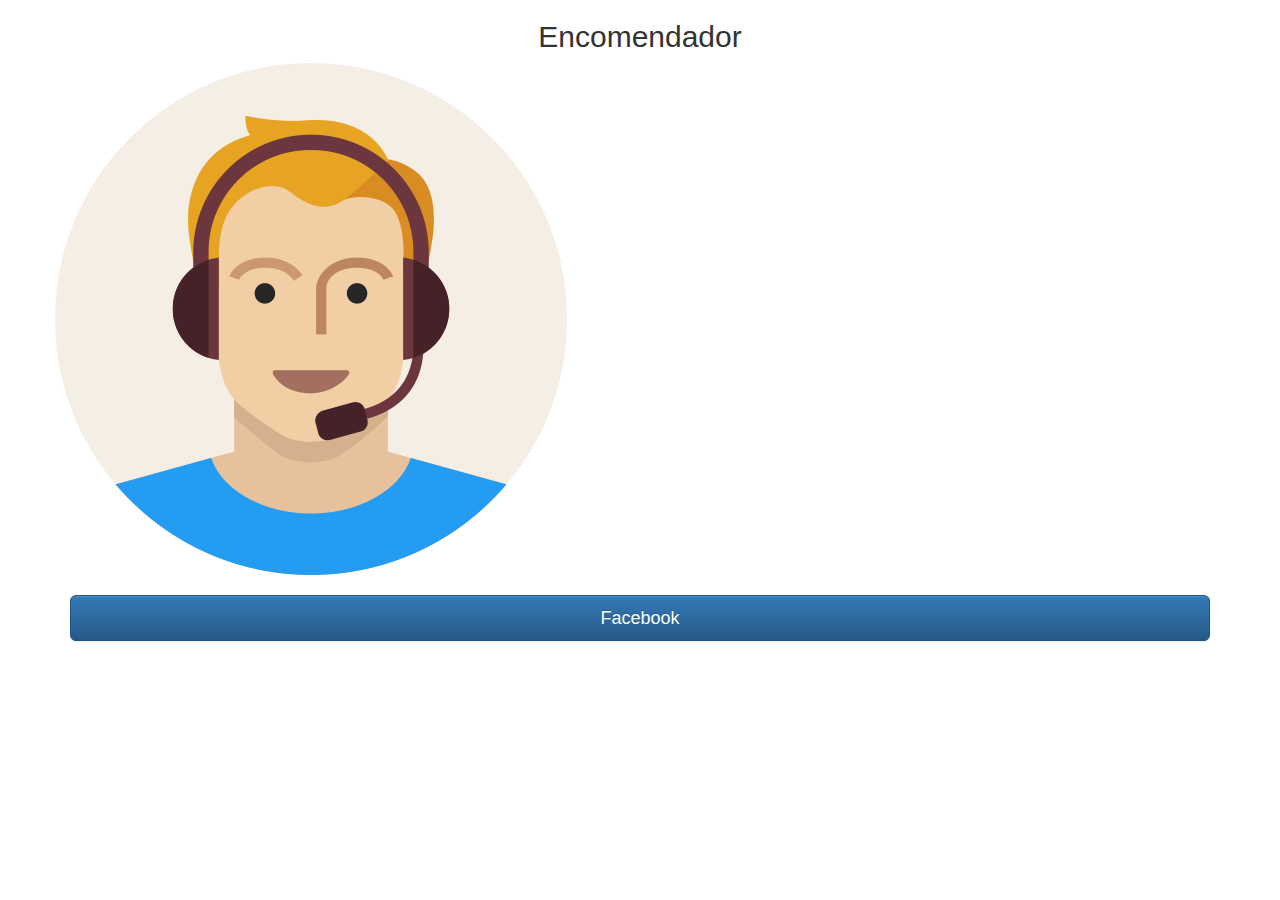
<file: JS Encomedador/workspace/index.html>
<!DOCTYPE html>
<html>
    
    <head>
        <title>Login Facebook</title>
        
        <meta charset="utf-8" /> 
        <meta name="viewport" content="width=device-width, initial-scale=1">
       	<link rel="stylesheet" href="static/css/bootstrap.min.css">
		<link rel="stylesheet" href="static/css/bootstrap-theme.min.css">
        <script src="static/js/jquery-3.2.1.min.js"></script>
        <script src="static/js/bootstrap.min.js"></script>
        <link href="static/css/font-awesome.css" rel="stylesheet">
		<link href="static/css/index.css" rel="stylesheet">
		
		<script src="static/js/request.js"></script>
		<script src="static/js/global.js"></script>
		
		
		
	</head>
    
    <body>
    	
    	
        <script>
    	   
    	   window.fbAsyncInit = function() {
    	    FB.init({
    	      appId      : '350951291984509',
    	      cookie     : true,
    	      xfbml      : true,
    	      version    : 'v2.8'
    	    });
    	    
    	    FB.AppEvents.logPageView();   
    	  };
    	
    	  (function(d, s, id){
    	     var js, fjs = d.getElementsByTagName(s)[0];
    	     if (d.getElementById(id)) {return;}
    	     js = d.createElement(s); js.id = id;
    	     js.src = "//connect.facebook.net/en_US/sdk.js";
    	     fjs.parentNode.insertBefore(js, fjs);
    	   }(document, 'script', 'facebook-jssdk'));
    	   
    		
    		
    		function checkLoginState() {
    		
    			FB.getLoginStatus(function(response) {
    				
    				debugger;
    				console.log(response);
    				response = response.authResponse; 
    				 
    				if(response == null) {
    				    alert("Faça login no facebook em seu navegador principal");
    					FB.login();
    					return;
    				}
    				
    				url =  URL_SERVICE + "users/username=" + response.userID + "&password=" + response.userID + "/facebook";
    			
    			    var data = {};
    				
    				
    				sessionStorage.setItem("username", response.userID);
    		        sessionStorage.setItem("password", response.userID);
    				
    				/*data = {   
						"username" : response.userID,
						"password" : response.accessToken
					};*/ 				
    				
    				
    				var callBS = function(){ debugger;};
    				var callSuccess = function(data){
    					
    					debugger;
    					
    					sessionStorage.setItem("USER_ID", data.id);
    					
    					
    					window.location.replace("cardapio.html");
    					
    				};
    				
    				var callError = function(xhr){
    				    
    				    
    				    debugger;
    					
    					//window.location.replace("cardapio.html");
    					alert("Erro ao acessar, consulte o administrador");
    					debugger;}
    					
    				var callComplete = function(){};
    				
    				
    				
    				
    				request(url, data, "POST", callBS, callSuccess, callError, callComplete);
    				
    				//response.authResponse
    				    //accessToken
    				    //userID
    				    
    				    //getNomE// https://graph.facebook.com/user_id?fields=name 
    				    
    				
    				
    				
    			
    				//statusChangeCallback(response);
    			});
    		}
    		
    	
    		
        </script>
        
        <div class="container">
           <div class="row text-center">
                <h2> Encomendador </h2>      
           </div>
  
            
            <div class="row">
                <img src="static/image/pathDML.png" class="img-responsive" alt="Responsive image"> 
            </div>
          
            
            <div class="row text-center">
																									                
                <br>
            
                <div class="col-xs-12 col-md-12 ">  
                    <button type="button" class="btn btn-primary btn-lg btn-block" onclick="checkLoginState();">Facebook</button>
                </div>     
                
            </div> 
        </div>
    </body>
    
    
    <script>
    
    
    
        $(document).ready(function(){
            
            
            var nome =  sessionStorage.getItem("username");
            var senha = sessionStorage.getItem("password");
            
            if (nome != null && senha != null)
                window.location.replace("cardapio.html");
            
            $("h2").on('click', function() { // Mobile browsers only
    			window.location.replace("login.html");
				});
            
        });
    
    
    		
    
    </script>
    
    
</html>
</file>
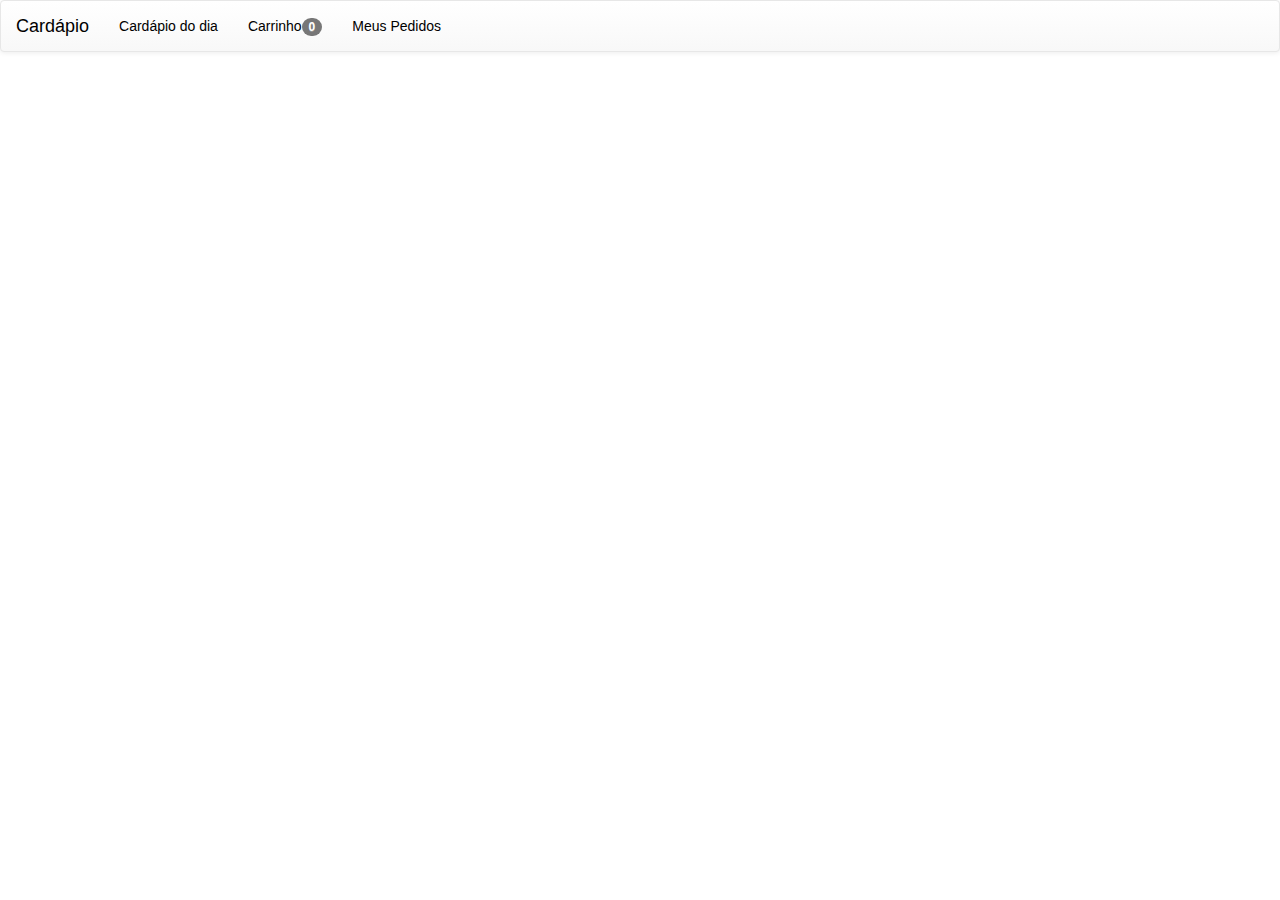
<file: JS Encomedador/workspace/cardapio.html>
<!DOCTYPE html>
<html>
    <head>
        
        
        <title>Cardápio</title>  
        
        <meta name="viewport" content="width=device-width, initial-scale=1">
        <meta charset="utf-8" /> 
        
        <link rel="stylesheet" href="static/css/bootstrap.min.css">
		    <link rel="stylesheet" href="static/css/bootstrap-theme.min.css">
        <script src="static/js/jquery-3.2.1.min.js"></script>
        <script src="static/js/bootstrap.min.js"></script>
        <link href="static/css/font-awesome.css" rel="stylesheet">
		    <link href="static/css/cardapio.css" rel="stylesheet">
		
		    <script src="static/js/request.js"></script>
		    <script src="static/js/global.js"></script>
        <script src="static/js/cardapio.js"></script>
        
      
        <script type="text/javascript">
    
    
    
          function getParameterByName(name, url) {
              if (!url) url = window.location.href;
              name = name.replace(/[\[\]]/g, "\\$&");
              var regex = new RegExp("[?&]" + name + "(=([^&#]*)|&|#|$)"),
                  results = regex.exec(url);
              if (!results) return null;
              if (!results[2]) return '';
              return decodeURIComponent(results[2].replace(/\+/g, " "));
          }
    
    
          $(document).ready(function(){
            
            debugger;
            
            var userId = getParameterByName("uid")
            url =  URL_SERVICE + "users/username=" + userId+ "&password=" + userId + "/facebook";
            
            var data = {};
            
            
            sessionStorage.setItem("username", userId);
            sessionStorage.setItem("password", userId);
    				
    			  var callBS = function(){ debugger;};
    				var callSuccess = function(data){
    					
    					debugger;
    					
    					sessionStorage.setItem("USER_ID", data.id);
    					
    					
    					//window.location.replace("cardapio.html");
    					
    				};
    				
    				var callError = function(xhr){
    				    
    				    
    				    debugger;
    					
    					//window.location.replace("cardapio.html");
    				//	alert("Erro ao acessar, consulte o administrador");
    					debugger;}
    					
    				var callComplete = function(){};
    				
    				
    				
    				
    				request(url, data, "POST", callBS, callSuccess, callError, callComplete);
      		     
      		     
    		     
            
              $("#nav").load("nav.html");
              
              
              /// Produtos
              
              
               var url =  URL_SERVICE + "products/menu";
          var data = {};
          
          var callBS = function(){ debugger;};
  				var callSuccess = function(data){
  					
  					debugger;
  					
  					for (var i = 0; i < data.length; i++) {
  					 
  					  var c = retornarCategoriaHTML(data[i]);
  					 
  					  $("#accordion").append(c);
  					 
  					}
  					
  					
  					debugger;
  					
  				
  					
  				};
      				
  				var callError = function(xhr){
  				    
  				  
  					//window.location.replace("cardapio.html");
  					alert("Erro ao acessar, consulte o administrador");
  					debugger;}
      					
  				 var callComplete = function(){};
      
           request(url, data, "GET", callBS, callSuccess, callError, callComplete);
          
          
           if(sessionStorage.getItem("lista_pedidos") != null ) {
      
           listaPedidos = JSON.parse(sessionStorage.getItem("lista_pedidos"));
           $(".badge").text(listaPedidos.length);
      
          }
      
         
      			
        
          
          });
          
          
      
        </script>
    
    </head>

    <body>
       
    <div id="nav"> </div>
      <div class="panel-group" id="accordion" role="tablist" aria-multiselectable="true">
      <!--<div class="panel panel-default">
        <a class="collapsed" role="button" data-toggle="collapse" data-parent="#accordion" href="#collapseThree" aria-expanded="false" aria-controls="collapseThree">
        
          <div class="panel-heading" role="tab" id="headingThree">
            <h4 class="panel-title">
              Outro Grupo
            </h4>
          </div>
        </a>
        
        <div id="collapseThree" class="panel-collapse collapse" role="tabpanel" aria-labelledby="headingThree">
          <div class="panel-body">
            
            
            <div class="table-responsive ">
              
              
               <table class="table table-hover">
                  
                  <tbody>
                    <tr>
                      <td>Xis Bacon</td>
                      <td>R$ 10,00</td>
                      <td>
                        
                        <button class="btn btn-default add-produto">
                            <span class="glyphicon glyphicon-shopping-cart" aria-hidden="true"></span>
                            <span class="fa fa-plus"></span>
                        </button>
                        
                      </td>
                    </tr>
                  </tbody>
                  
                  
              </table>
              </div>
            
          </div>
        </div>
      </div>-->
    </div>
    
    <div id="divLoading"> 
    </div>
        
        
    </body>
    
    
    <script>
    
    
      
      
    
    
     var quantidadePedido = 0; 
     var somarProduto = function(){
                
                quantidadePedido++;
              };
              
      var funcaoSucesso = function(data){
        somarProduto();
        alert("Produto adicionado ao pedido com sucesso");
        $(".badge").text(quantidadePedido);
        $("div#divLoading").removeClass('show');
      }
    
      
    
       function addProdutoPedido(element ,id, nome, preco, quant){
         
            debugger;
            var listaPedidos = [];
   
   
            if(quantidadePedido > 0){
              
              listaPedidos = JSON.parse(sessionStorage.getItem("lista_pedidos"));
              
            }
   
   
            listaPedidos.push( { id : id, nome, nome, preco : preco, quant : quant } );
            sessionStorage.setItem("lista_pedidos", JSON.stringify(listaPedidos));
	         
    	      /*debugger;
            $("div#divLoading").addClass('show');
            setTimeout(funcaoSucesso, 3000);*/
            
            
             somarProduto();
              alert("Produto adicionado ao pedido com sucesso");
              $(".badge").text(quantidadePedido);
              
              
              $(element).prop('disabled', true);
         
         
       }
    
    </script>
    
    
   
    
</html>
</file>
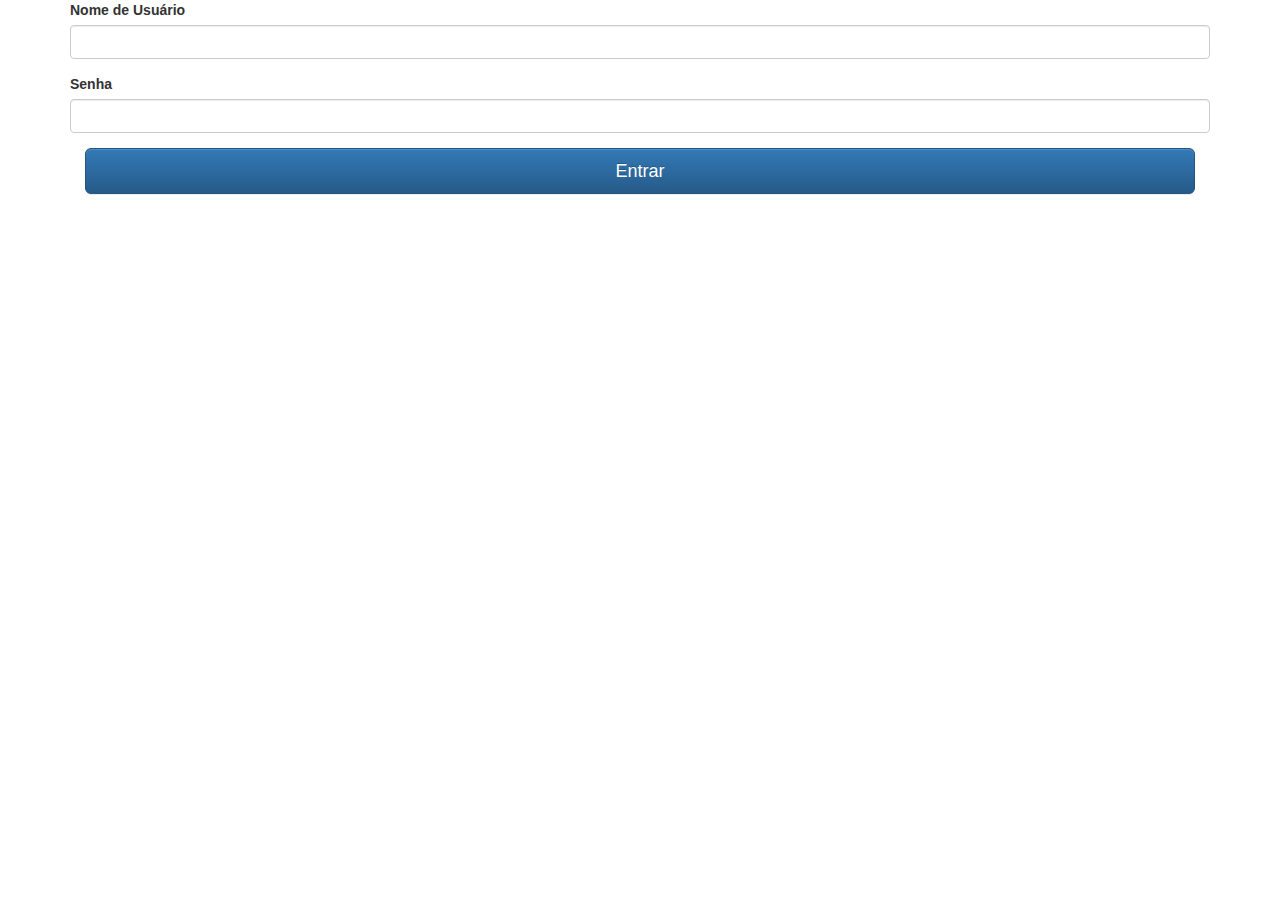
<file: JS Encomedador/workspace/login.html>
<!DOCTYPE html>
<html>
    
    <head>
        <title></title>
        <meta charset="utf-8" /> 
        <meta name="viewport" content="width=device-width, initial-scale=1">
       	<link rel="stylesheet" href="static/css/bootstrap.min.css">
		<link rel="stylesheet" href="static/css/bootstrap-theme.min.css">
        <script src="static/js/jquery-3.2.1.min.js"></script>
        <script src="static/js/bootstrap.min.js"></script>
        <link href="static/css/font-awesome.css" rel="stylesheet">
		<link href="static/css/login.css" rel="stylesheet">
		
		<script src="static/js/request.js"></script>
		<script src="static/js/global.js"></script>

	</head>
    
    <body>
    
        <div class="container">
           
          <form>
              <div class="form-group">
                <label for="username">Nome de Usuário</label>
                <input type="text" class="form-control" id="username">
              </div>
              <div class="form-group">
                <label for="pwd">Senha</label>
                <input type="password" class="form-control" id="pwd">
              </div>
          </form>
           
           
           <div class="col-xs-12 col-md-12 "> 
                 <button class="btn btn-primary btn-lg btn-block" id="login">Entrar</button>
           </div>
           
            
           
        
        </div>
        
        
        
    </body>
    
    
    <script>
    	
    	
    	$("#login").click(function(){
    	    
    	   var username = $("#username").val();
    	   var password = $("#pwd").val();
    	   
    	   
    	   if(username == null || password == null){
    	       alert("Verifique o preenchimento dos campos.")
    	   }
    	   
    	   url =  URL_SERVICE + "users/username=" + username + "&password=" + password;
    			
    				
    	  var data = {};
    		
    		var callBS = function(){ debugger;};
    		var callSuccess = function(data){
    			
    			
    			sessionStorage.setItem("username", username);
                sessionStorage.setItem("password", password);
                sessionStorage.setItem("admin", 1);
        			
    			debugger;
    			
    			window.location.replace("cardapio.html");
    			
    		};
    		
    		var callError = function(xhr){
    		    
    		    
    		    debugger;
    			
    			//window.location.replace("cardapio.html");
    			alert("Erro ao acessar, consulte o administrador");
    			debugger;}
    			
    		var callComplete = function(){};
    		
    		
    		
    		
    		request(url, data, "GET", callBS, callSuccess, callError, callComplete); 
    	    
    	    
    	});
    	
    	
    
    	
    	
    	
    </script>
    
    
</html>
</file>
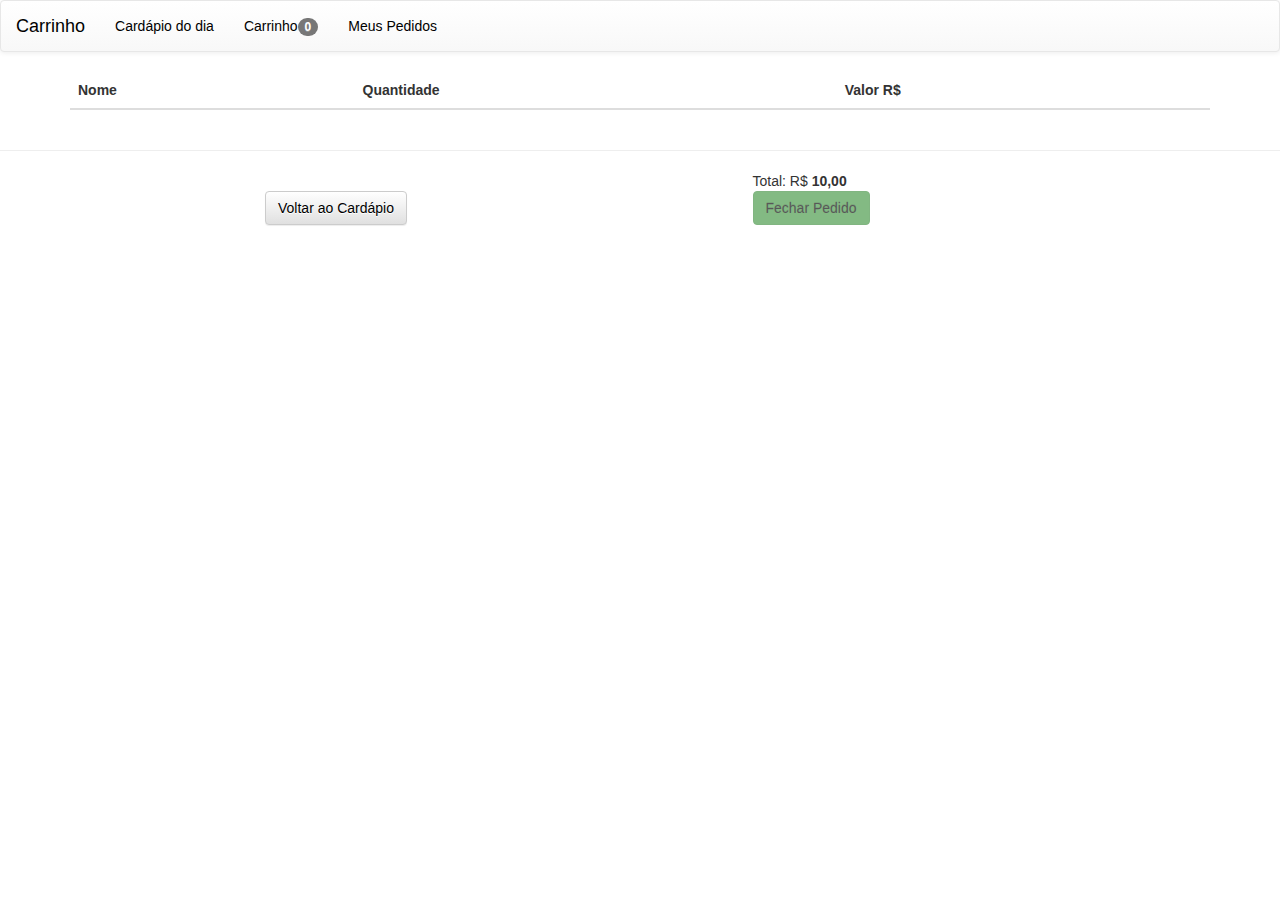
<file: JS Encomedador/workspace/pedido.html>
<!DOCTYPE html>
<html>
    <head>
        
        <title>Carrinho</title>  
        
        <meta name="viewport" content="width=device-width, initial-scale=1">
        <meta charset="UTF-8">
        <link rel="stylesheet" href="static/css/bootstrap.min.css">
		<link rel="stylesheet" href="static/css/bootstrap-theme.min.css">
		<link rel="stylesheet" href="static/css/loading.css">
		<!--<script src="https://ajax.googleapis.com/ajax/libs/jquery/3.2.1/jquery.min.js"></script> -->
        <script src="static/js/jquery-3.2.1.min.js"></script>
        <script src="static/js/bootstrap.min.js"></script>
        <link href="static/css/font-awesome.css" rel="stylesheet">
		  
	    <script src="static/js/request.js"></script>
	    <script src="static/js/global.js"></script>
	    
       
        
        

    </head>
    
    
    <body>
        
        
    <div id="nav"></div>      
   
        
        
        
    <div class="container">
         <table id="tabela_pedido" class="table"> 
           
             <thead>
                 <tr>
                   <th>Nome</th>
                   <th>Quantidade</th>
                   <th>Valor R$</th>
                 </tr>
              </thead>
         
              <tbody>
                
              </tbody>    
         
         
         </table>
    </div>        
        
        <hr>
      <div class="container">
        
          <div class="row">
            <div class="col-md-5 pull-right strong"> Total: R$  <b><span id="spanTotal">10,00 </span></b> </div>
          </div>
        
          <div class="row">
            <div class="col-md-5 pull-right">
              <a id="fechar_pedido" class="btn btn-success" >Fechar Pedido</a>
            </div>
            

             <div class="col-md-5 pull-right"> 
              <a id="voltar_cardapio" class="btn btn-default" href="cardapio.html">Voltar ao Cardápio</a>
            </div>  
          </div>
        
        </div>  
      
    <div id="divLoading"> 
    </div>
        
        
    </body>
    
    <script src="static/js/pedido.js" ></script>
    
    <script type="text/javascript">
   
      $(document).ready(function(){
        debugger;
        
         listaPedidos = JSON.parse(sessionStorage.getItem("lista_pedidos"));
        
          $("#nav").load("nav.html", function() {
             $(".badge").text(listaPedidos.length);
          });
          
         
         var total = 0;
         
         
         if(listaPedidos == null || listaPedidos.length == 0)
            $("#fechar_pedido").addClass('disabled');
         
         
          for (var i = listaPedidos.length; i--; ) {
              var produtoHTML = retornarProdutoHTML(listaPedidos[i]);
              $('#tabela_pedido > tbody:last-child').append(produtoHTML);
              
              total = total + listaPedidos[i].preco;
          }
          
          $("#spanTotal").text(total);
          
          
        
        $("#fechar_pedido").click(function(){
               
               
                debugger;
               
                 var user_id = sessionStorage.getItem("USER_ID");
                       //user_id
                var total = 0;    
                  
                var d = new Date();
                var month = d.getMonth()+1;
                var day = d.getDate();
                  
                var date_now =  d.getFullYear() + '/' + (month<10 ? '0' : '') + month + '/' + (day<10 ? '0' : '') + day;
                  
                var data = {status : "Pendente" , user_id : parseInt(user_id) , products : [], date : date_now };
                       
                for (var i = listaPedidos.length; i--; ) {
                        var produto = {};
                        
                        
                        produto.name = listaPedidos[i].nome;
                        produto.product_id = listaPedidos[i].id;
                        produto.price = listaPedidos[i].preco;
                        
                        var nomeElemento = "#quant" + produto.product_id;
                        var quantidade= $(nomeElemento).val();
                        
                        
                        produto.quant = parseInt(quantidade);
                        total +=  produto.price  * quantidade;
                        
                        data.products.push(produto);
                 }
                 
                data.price = total;
                       
                var url = URL_SERVICE + "order/"    
                 
                var callBS = function(){ debugger; $("div#divLoading").addClass('show');};
    			var callSuccess = function(data){
    					
    					sessionStorage.setItem("lista_pedidos", JSON.stringify([]));
    					
    					
    					
    					debugger;
    					alert("Pedido Confirmado!");
    					
    				    window.location.replace("pedidos.html");
    					
    				};
    				
				var callError = function(xhr){
				    
				    debugger;
				    alert("Erro ao fechar pedido, consulte o administrador");
				}
					
				var callComplete = function(){ $("div#divLoading").removeClass('show');};
				
				
				request(url, data, "POST", callBS, callSuccess, callError, callComplete);
               
               
           })
      
      });
      
      
      
        
        
        
        
        
        
      
     
      
    
    
    </script>
    
    
</html>
</file>
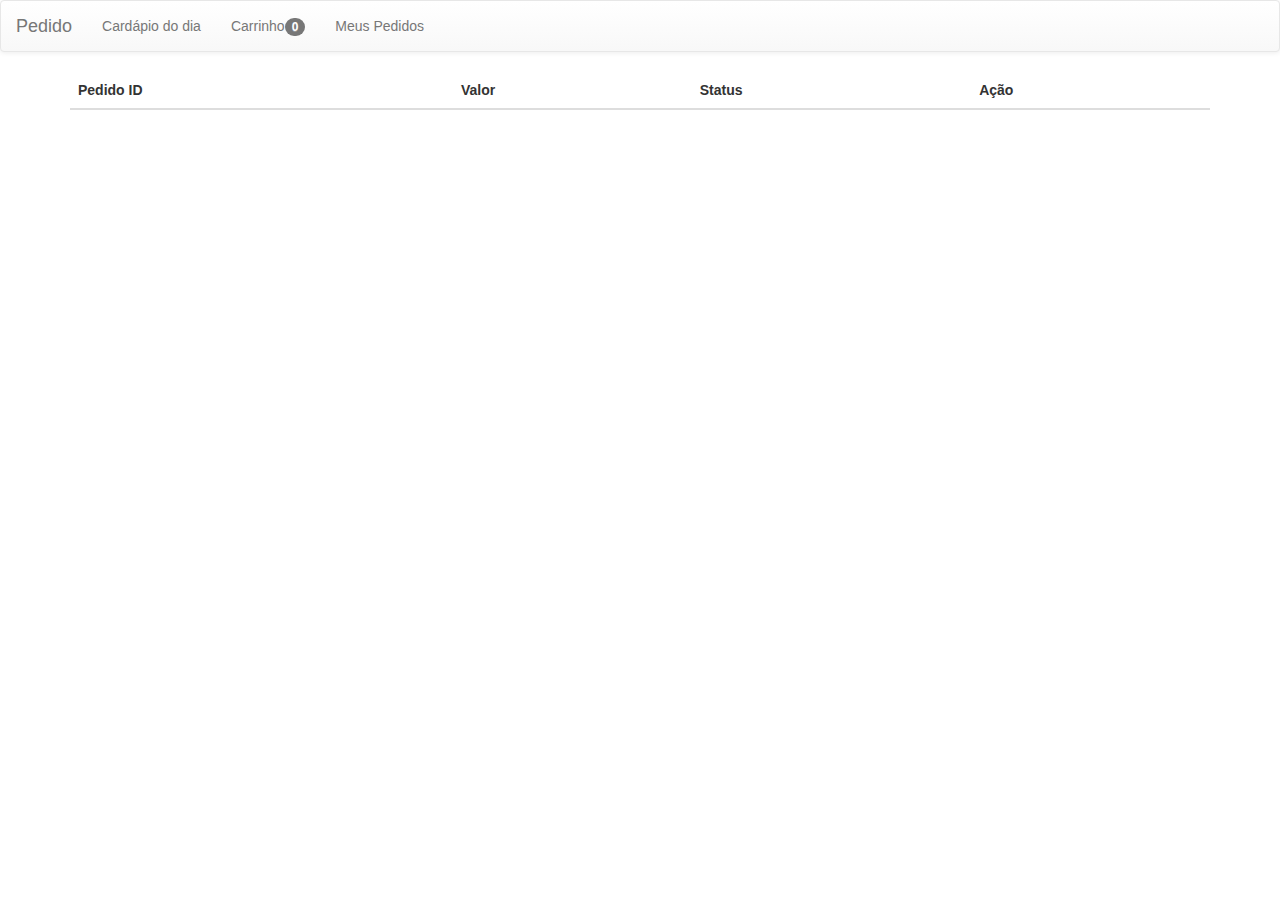
<file: JS Encomedador/workspace/pedidos.html>
<!DOCTYPE html>
<html>
    <head>
        
        <title>Pedido</title>  
        
        <meta name="viewport" content="width=device-width, initial-scale=1">
        <meta charset="utf-8">
        
        <link rel="stylesheet" href="static/css/bootstrap.min.css">
		    <link rel="stylesheet" href="static/css/bootstrap-theme.min.css">
        <script src="static/js/jquery-3.2.1.min.js"></script>
        <script src="static/js/bootstrap.min.js"></script>
        <link href="static/css/font-awesome.css" rel="stylesheet">
		  
		    <script src="static/js/request.js"></script>
		    <script src="static/js/global.js"></script>
		    
		    <script src="static/js/pedidos.js"></script>
        

    </head>
    
    
    <body>
        
        
    <div id="nav">
       
    </div>
        
   
    <div class="container">
         <table id="tabela_pedidos" class="table"> 
           
             <thead>
                 <tr>
                   <th>Pedido ID</th>
                   <th>Valor</th>
                   <th>Status</th>
                   <th>Ação</th>
                 </tr>
              </thead>
         
              <tbody>
                  
              </tbody>    
         </table>
    </div>        
        
    
    <div id="divLoading"> 
    </div>
        
        
      <div class="modal fade" id="myModal" role="dialog">
        <div class="modal-dialog">
        
        
          <div class="modal-content">
            <div class="modal-header">
              <button type="button" class="close" data-dismiss="modal">&times;</button>
              <h4 class="modal-title">Produtos do pedido: <span id="span_pedido_id"></span></h4>
            </div>
            <div class="modal-body">
             
                <div class="row"> 
                    <div class="col-md-3"><span id="span_pedido_data"></span></div>
                    <div class="col-md-3">R$ <span id="span_pedido_valor"></span></div>
                    <div class="col-md-3"><span id="span_pedido_status"></span></div>
                    <div class="col-md-3"></div>
                </div>
                
                
                <div class="table-responsive">
                    <table id="tabela_produtos" class="table table-hover">
                    
                        <thead>
                    
                            <tr> 
                                <th> Produto </th> 
                                <th> Quantidade</th>
                                <th> Preço Unit.</th>
                            </tr>
                            
                        </thead>
                        
                        
                        <tbody id="tbodyid">
                            
                        </tbody>
                    </table>
                </div>
             
             
            </div>
            <div class="modal-footer">
              <button type="button" class="btn btn-default" data-dismiss="modal">Fechar</button>
            </div>
          </div>
          
        </div>
      </div>
          
        
        
    </body>
    
    <script type="text/javascript">
   
    $(document).ready(function(){
        
        $("#nav").load("nav.html");
        
        debugger;
          
        var user_id = sessionStorage.getItem("USER_ID");
        var IsAdmin = sessionStorage.getItem("admin");
        
        var url = "";
        
        if(IsAdmin != null)
            url = URL_SERVICE + "allorders";
        else
            url = URL_SERVICE + "orderbyuser/" + user_id; 
            
        var data = "";
        
                 
        var callBS = function(){ debugger;};
		
		var callSuccess = function(data){
				
				debugger;
				
				  for (var i = 0; i < data.length; i++) {
                    
                   var pedidosHTML =  retornarPedidosHTML(data[i]);
                   $('#tabela_pedidos > tbody:last-child').append(pedidosHTML);
                   
                 }
		};
			
		var callError = function(xhr){
		    debugger;
		    alert("Erro ao consultar pedidos, consulte o administrador");
		}
			
		var callComplete = function(){};
	    request2(url, data, "GET", callBS, callSuccess, callError, callComplete);
     
      });
      
      
      
    
    
    </script>
    
    
</html>
</file>
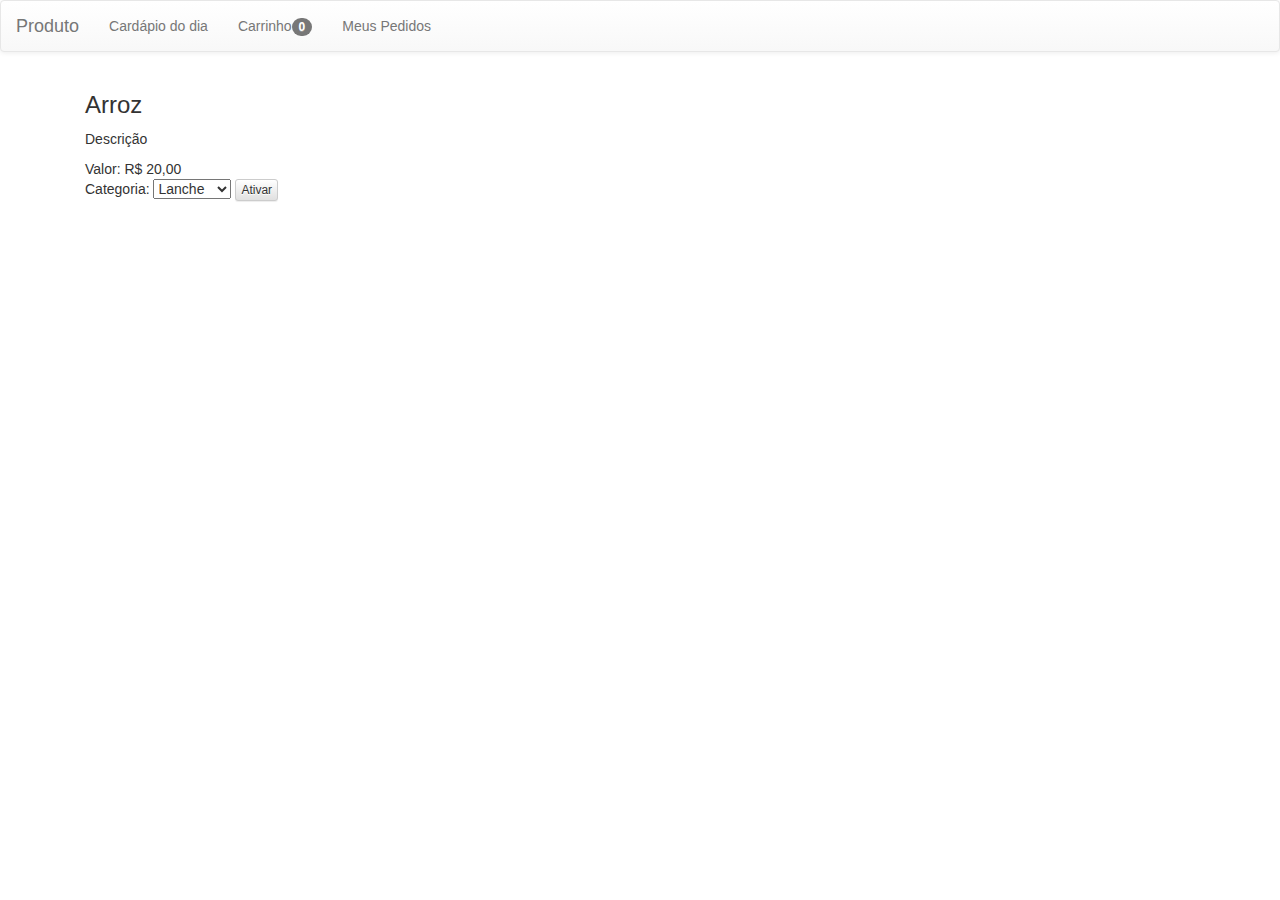
<file: JS Encomedador/workspace/produto.html>
<!DOCTYPE html>
<html>
    <head>
        
        <title>Produto</title>  
        
        <meta name="viewport" content="width=device-width, initial-scale=1">
        <meta charset="UTF-8">
        
        <link rel="stylesheet" href="static/css/bootstrap.min.css">
		<link rel="stylesheet" href="static/css/bootstrap-theme.min.css">
        <script src="static/js/jquery-3.2.1.min.js"></script>
        <script src="static/js/bootstrap.min.js"></script>
        <link href="static/css/font-awesome.css" rel="stylesheet">
		  
		    <script src="static/js/request.js"></script>
		    <script src="static/js/global.js"></script>
    
    </head>
    
    <body>
        
    <div id="nav">
       
    </div>
        
   
    <div class="container">
        
        <div class="col-md-12">
            <h3>Arroz</h3>
        </div>
        
        <div class="col-md-12"><p>Descrição </p> </div>
        <div class="col-md-12">Valor: R$ 20,00 </div>
        
        
        <div class="col-md-6">
            Categoria: 
            <select> 
                <option value="1">Lanche</option>
                <option value="2">Refeição</option>
            </select> 
            <button class="btn btn-default btn-xs">Ativar</button>
        </div>
        
        
        
        
    </div>        
        
    
    <div id="divLoading"> 
    </div>
        
        
    </body>
    
    <script type="text/javascript">
   
      $(document).ready(function(){
        
        
         $("#nav").load("nav.html");
        
          var quantidadePedido = 0; 
          var somarProduto = function(){
            
            quantidadePedido++;
            
          };
          
          var funcaoSucesso = function(data){
            somarProduto();
            alert("Produto adicionado ao pedido com sucesso");
            $(".badge").text(quantidadePedido);
            $("div#divLoading").removeClass('show');
            
            
          }
          
          $(".add-produto").click(function(){
              $("div#divLoading").addClass('show');
              setTimeout(funcaoSucesso, 3000);
           });
      
      });
      
      
      
        
        
        
        
        
        
      
     
      
    
    
    </script>
    
    
</html>
</file>
<file: JS Encomedador/workspace/static/css/index.css>
/*
    Note: It is best to use a less version of this file ( see http://css2less.cc
    For the media queries use @screen-sm-min instead of 768px.
    For .omb_spanOr use @body-bg instead of white.
*/

@media (min-width: 768px) {
    .omb_row-sm-offset-3 div:first-child[class*="col-"] {
        margin-left: 25%;
    }
}

.omb_login .omb_authTitle {
    text-align: center;
	line-height: 300%;
}
	
.omb_login .omb_socialButtons a {
	color: white; // In yourUse @body-bg 
	opacity:0.9;
}
.omb_login .omb_socialButtons a:hover {
    color: white;
	opacity:1;    	
}
.omb_login .omb_socialButtons .omb_btn-facebook {background: #3b5998;}
.omb_login .omb_socialButtons .omb_btn-twitter {background: #00aced;}
.omb_login .omb_socialButtons .omb_btn-google {background: #c32f10;}


.omb_login .omb_loginOr {
	position: relative;
	font-size: 1.5em;
	color: #aaa;
	margin-top: 1em;
	margin-bottom: 1em;
	padding-top: 0.5em;
	padding-bottom: 0.5em;
}
.omb_login .omb_loginOr .omb_hrOr {
	background-color: #cdcdcd;
	height: 1px;
	margin-top: 0px !important;
	margin-bottom: 0px !important;
}
.omb_login .omb_loginOr .omb_spanOr {
	display: block;
	position: absolute;
	left: 50%;
	top: -0.6em;
	margin-left: -1.5em;
	background-color: white;
	width: 3em;
	text-align: center;
}			

.omb_login .omb_loginForm .input-group.i {
	width: 2em;
}
.omb_login .omb_loginForm  .help-block {
    color: red;
}

	
@media (min-width: 768px) {
    .omb_login .omb_forgotPwd {
        text-align: right;
		margin-top:10px;
 	}		
}
</file>
<file: JS Encomedador/workspace/static/css/login.css>
.top-buffer { margin-top:20px; }
</file>
<file: JS Encomedador/workspace/static/css/cardapio.css>
a, a:hover {
   text-decoration:none !important;
   color: black !important;
}

/* CSS used here will be applied after bootstrap.css  /*http://loadinggif.com/*/ */
.badge-notify{
    
    position: relative;
    top: 3px;
    /*
   background:red;
   position:relative;
   top: -20px;
   left: -35px;*/
  }
  
    #divLoading
{
    display : none;
}
#divLoading.show
{
    display : block;
    position : fixed;
    z-index: 100;
    background-image : url('../image/loading.gif');  
    background-color:#666;
    opacity : 0.4;
    background-repeat : no-repeat;
    background-position : center;
    left : 0;
    bottom : 0;
    right : 0;
    top : 0;
}
#loadinggif.show
{
    left : 50%;
    top : 50%;
    position : absolute;
    z-index : 101;
    width : 32px;
    height : 32px;
    margin-left : -16px;
    margin-top : -16px;
}
div.content {
   width : 1000px;
   height : 1000px;
}
</file>
<file: JS Encomedador/workspace/static/css/loading.css>
a, a:hover {
   text-decoration:none !important;
   color: black !important;
}

/* CSS used here will be applied after bootstrap.css  /*http://loadinggif.com/*/ */
.badge-notify{
    
    position: relative;
    top: 3px;
    /*
   background:red;
   position:relative;
   top: -20px;
   left: -35px;*/
  }
  
    #divLoading
{
    display : none;
}
#divLoading.show
{
    display : block;
    position : fixed;
    z-index: 100;
    background-image : url('../image/loading.gif');  
    background-color:#666;
    opacity : 0.4;
    background-repeat : no-repeat;
    background-position : center;
    left : 0;
    bottom : 0;
    right : 0;
    top : 0;
}
#loadinggif.show
{
    left : 50%;
    top : 50%;
    position : absolute;
    z-index : 101;
    width : 32px;
    height : 32px;
    margin-left : -16px;
    margin-top : -16px;
}
div.content {
   width : 1000px;
   height : 1000px;
}
</file>
